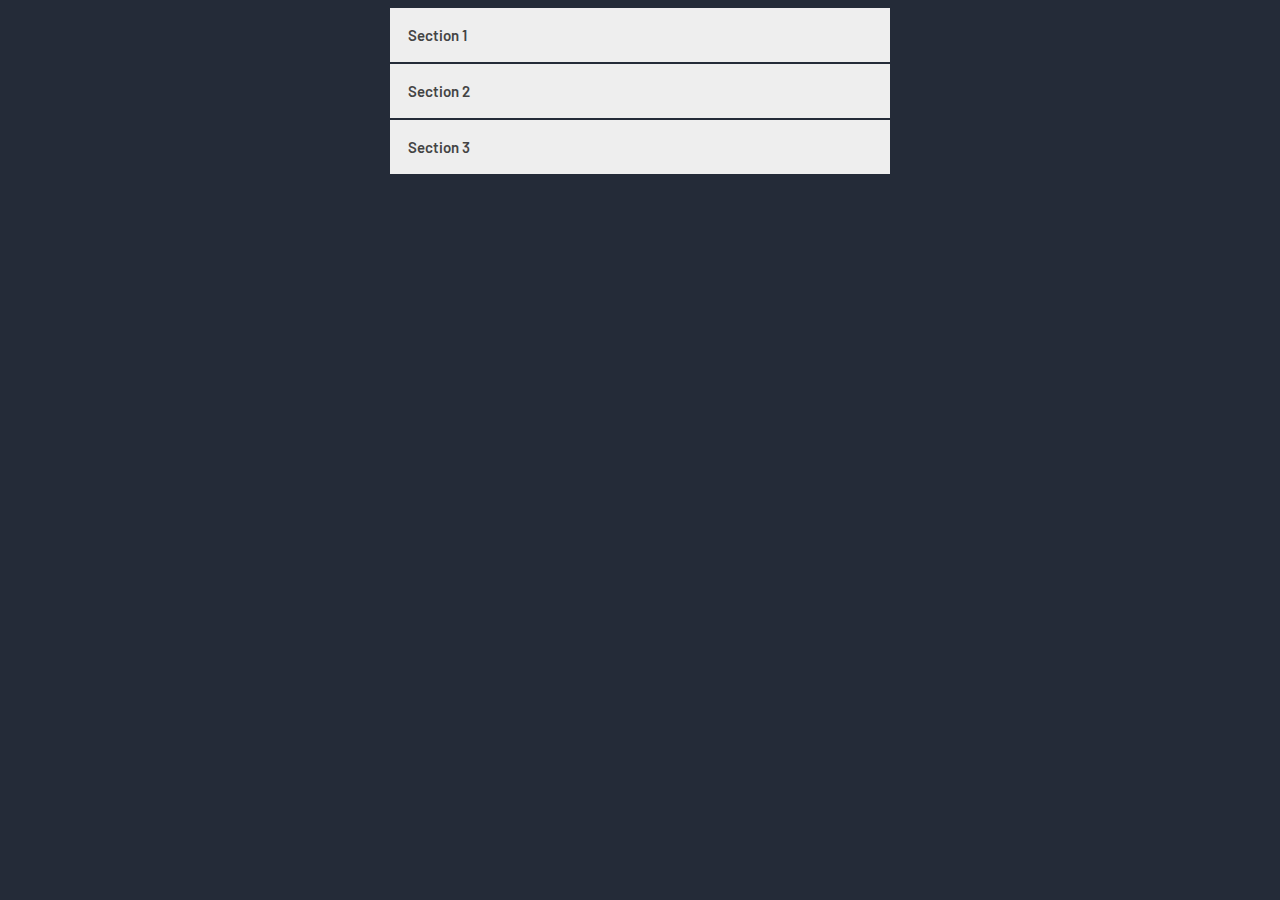
<file: Accordion/index.html>
<!DOCTYPE html>
<html>

<head>
  <meta charset="UTF-8">
  <meta name="viewport" content="width=device-width, initial-scale=1">
  <title>Buddha UI Kit - Accordion</title>
  <link rel="stylesheet" href="https://use.fontawesome.com/releases/v5.6.3/css/all.css" integrity="sha384-UHRtZLI+pbxtHCWp1t77Bi1L4ZtiqrqD80Kn4Z8NTSRyMA2Fd33n5dQ8lWUE00s/"
    crossorigin="anonymous">
  <link href="https://fonts.googleapis.com/css?family=Barlow:400,500,600,700,800" rel="stylesheet">
  <link rel="stylesheet" href="style.css" type="text/css">
</head>

<body>
  <div class="accordion">

    <button class="tab">Section 1</button>
    <div class="content">
        <p>Sed ut perspiciatis unde omnis iste natus error sit 
          voluptatem accusantium doloremque laudantium, totam rem 
          aperiam, eaque ipsa quae ab illo inventore veritatis et 
          quasi architecto beatae vitae dicta sunt explicabo.</p>
    </div><!-- .content -->

    <button class="tab">Section 2</button>
    <div class="content">
        <p>Itaque earum rerum hic tenetur a sapiente delectus, ut aut 
          reiciendis voluptatibus maiores alias consequatur aut 
          perferendis doloribus asperiores repellat.</p>
    </div><!-- .content -->

    <button class="tab">Section 3</button>
    <div class="content">
        <p>Ut enim ad minima veniam, quis nostrum exercitationem 
          ullam corporis suscipit laboriosam, nisi ut aliquid ex ea 
          commodi consequatur? Quis autem vel eum iure reprehenderit 
          qui in ea voluptate velit esse quam nihil molestiae 
          consequatur, vel illum qui dolorem eum fugiat quo voluptas 
          nulla pariatur?</p><!-- .content -->
    </div>

  </div><!-- .accordion -->

  </button>
  <script src="script.js"></script>
</body>

</html>
</file>
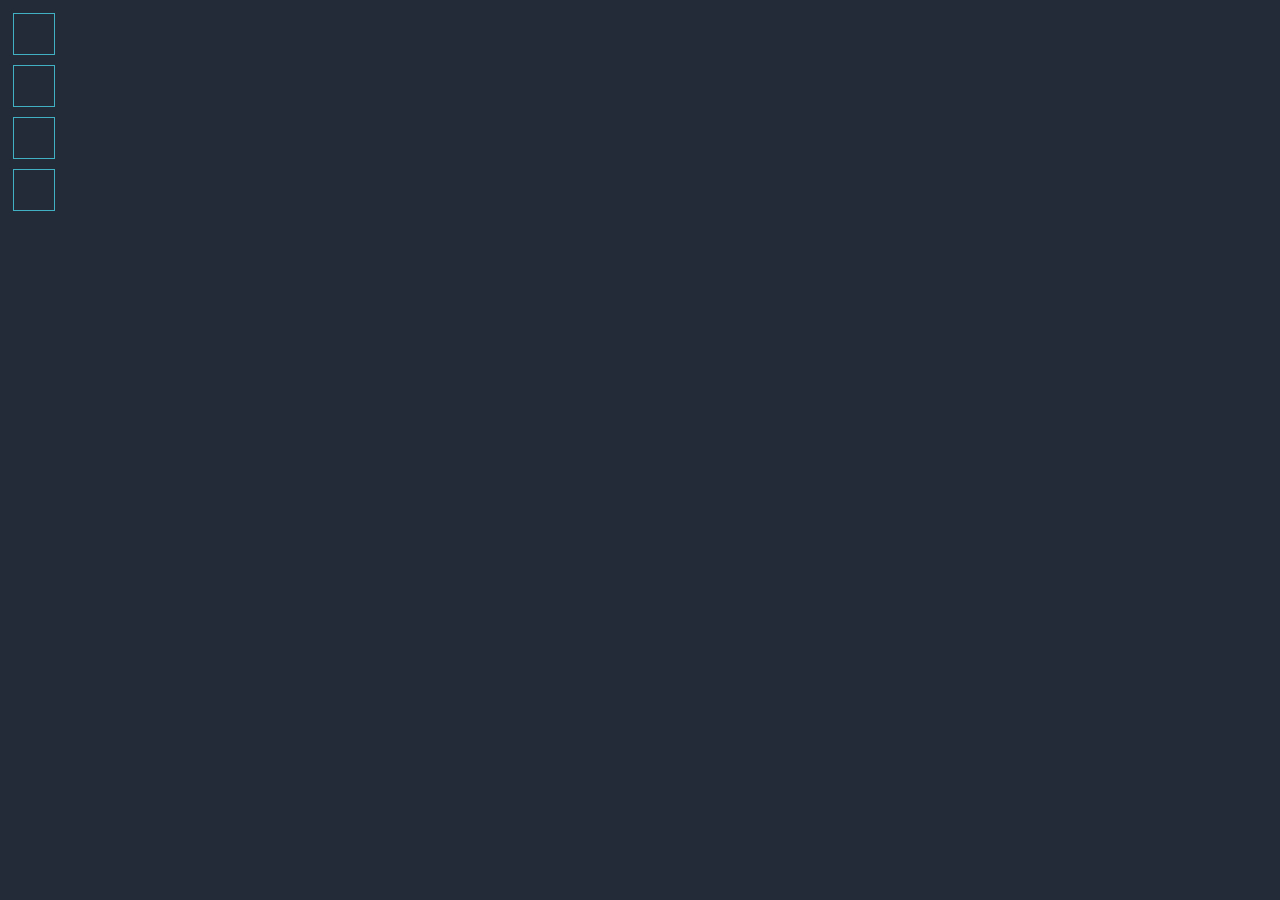
<file: Buttons-Social-Media/index.html>
<!DOCTYPE html>
<html>

<head>
  <meta charset="UTF-8">
  <meta name="viewport" content="width=device-width, initial-scale=1">
  <title>Buddha UI Kit - Buttons</title>
  <link rel="stylesheet" href="https://use.fontawesome.com/releases/v5.6.3/css/all.css" integrity="sha384-UHRtZLI+pbxtHCWp1t77Bi1L4ZtiqrqD80Kn4Z8NTSRyMA2Fd33n5dQ8lWUE00s/"
    crossorigin="anonymous">
  <link href="https://fonts.googleapis.com/css?family=Barlow:400,500,600,700,800" rel="stylesheet">
  <link rel="stylesheet" href="style.css" type="text/css">
</head>

<body>

  <section class="icons">
    <a href="#" class="btn">
        <i class="fas fa-at fa-fw"></i>
        <span class="btn--text">Email</span>
    </a>

    <a href="#" class="btn">
        <i class="fab fa-facebook-f fa-fw"></i>
        <span class="btn--text">Facebook</span>
    </a>

    <a href="#" class="btn">
        <i class="fab fa-instagram fa-fw"></i>
        <span class="btn--text">Instagram</span>
    </a>

    <a href="#" class="btn">
        <i class="fab fa-twitter fa-fw"></i>
        <span class="btn--text">Twitter</span>
    </a>
  </section>
</body>

</html>
</file>
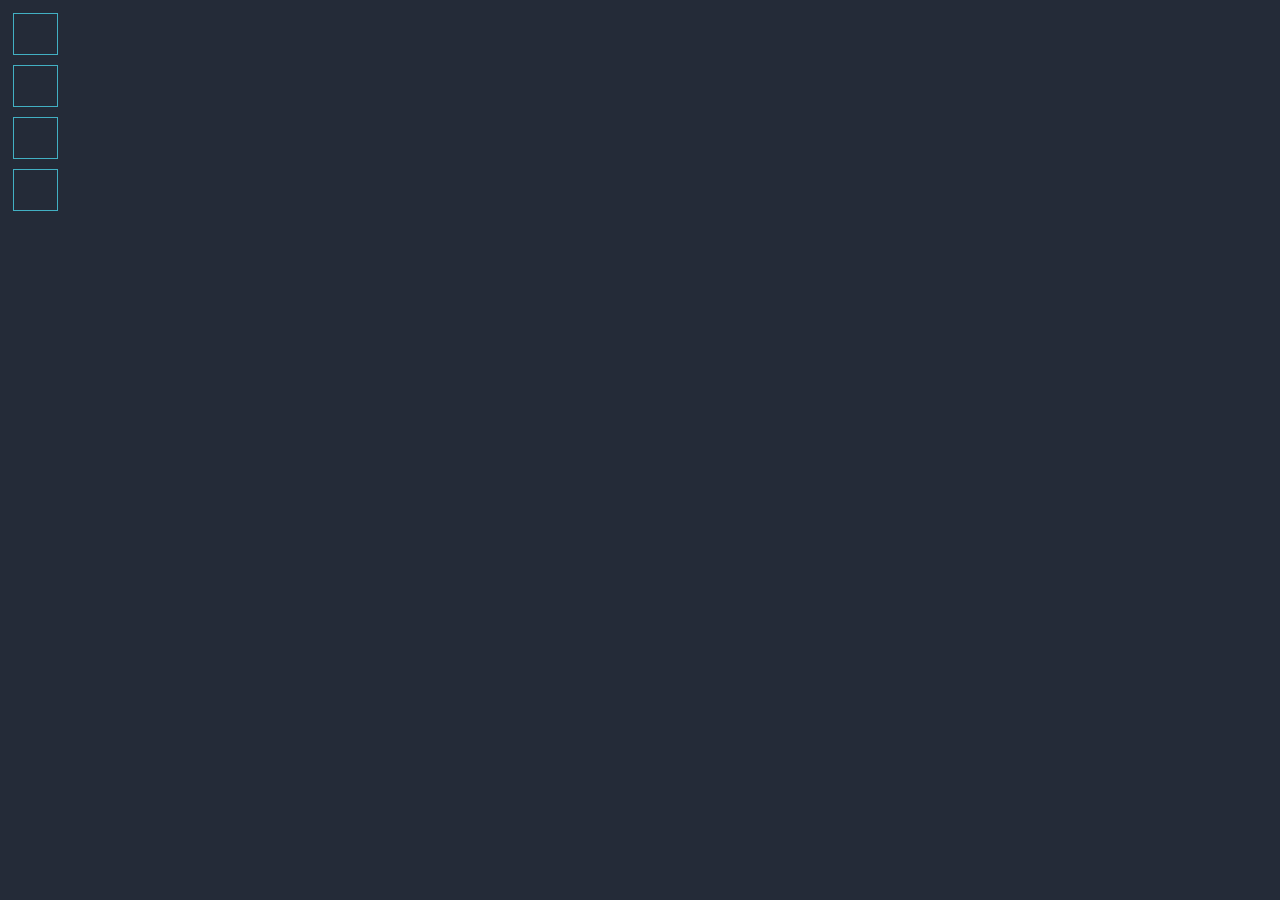
<file: Buttons/index.html>
<!DOCTYPE html>
<html>

<head>
  <meta charset="UTF-8">
  <meta name="viewport" content="width=device-width, initial-scale=1">
  <title>Buddha UI Kit - Buttons</title>
  <link rel="stylesheet" href="https://use.fontawesome.com/releases/v5.6.3/css/all.css" integrity="sha384-UHRtZLI+pbxtHCWp1t77Bi1L4ZtiqrqD80Kn4Z8NTSRyMA2Fd33n5dQ8lWUE00s/"
    crossorigin="anonymous">
  <link href="https://fonts.googleapis.com/css?family=Varela+Round" rel="stylesheet">
  <link rel="stylesheet" href="style.css" type="text/css">
</head>

<body>

  <section class="icons">
    <a href="#" class="btn">
        <i class="fas fa-at fa-fw"></i>
        <span class="btn--text">Email</span>
    </a>

    <a href="#" class="btn">
        <i class="fab fa-facebook-f fa-fw"></i>
        <span class="btn--text">Facebook</span>
    </a>

    <a href="#" class="btn">
        <i class="fab fa-instagram fa-fw"></i>
        <span class="btn--text">Instagram</span>
    </a>

    <a href="#" class="btn">
        <i class="fab fa-twitter fa-fw"></i>
        <span class="btn--text">Twitter</span>
    </a>
  </section>
</body>

</html>
</file>
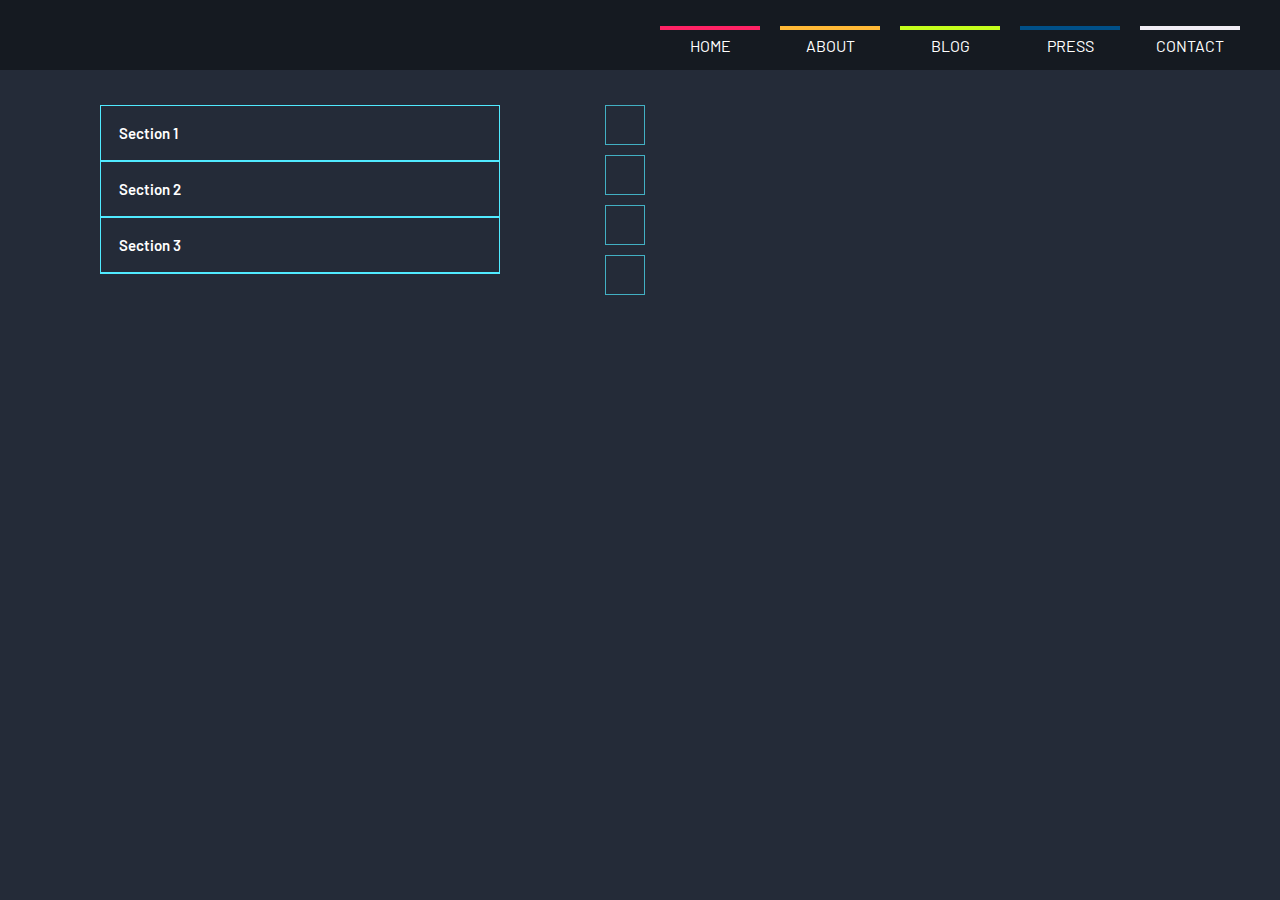
<file: Demo/index.html>
<!DOCTYPE html>
<html>

<head>
  <meta charset="UTF-8">
  <meta name="viewport" content="width=device-width, initial-scale=1">
  <title>Buddha UI Kit - Responsive Nav</title>
  <link rel="stylesheet" href="https://use.fontawesome.com/releases/v5.6.3/css/all.css" integrity="sha384-UHRtZLI+pbxtHCWp1t77Bi1L4ZtiqrqD80Kn4Z8NTSRyMA2Fd33n5dQ8lWUE00s/"
    crossorigin="anonymous">
  <link href="https://fonts.googleapis.com/css?family=Barlow:400,500,600,700,800" rel="stylesheet">
  <link rel="stylesheet" href="style.css" type="text/css">
  <link rel="stylesheet" href="responsive-nav-style.css" type="text/css">
  <link rel="stylesheet" href="buttons-social-media-style.css" type="text/css">
  <link rel="stylesheet" href="accordion-style.css" type="text/css">
</head>

<body>

  <nav>
    <input type="checkbox" id="nav">
    <label for="nav">
      <span></span>
      <span></span>
      <span></span>
    </label>
    <ul class="menu">
      <li class="red">Home</li>
      <li class="orange">About</li>
      <li class="green">Blog</li>
      <li class="blue">Press</li>
      <li class="white">Contact</li>
    </ul>
  </nav>

  <div class="demo-zone">
  
    <!---Accordion ==================== -->
    <div class="accordion">

      <button class="tab">Section 1</button>
      <div class="content">
        <p>Sed ut perspiciatis unde omnis iste natus error sit
          voluptatem accusantium doloremque laudantium, totam rem
          aperiam, eaque ipsa quae ab illo inventore veritatis et
          quasi architecto beatae vitae dicta sunt explicabo.</p>
      </div><!-- .content -->

      <button class="tab">Section 2</button>
      <div class="content">
        <p>Itaque earum rerum hic tenetur a sapiente delectus, ut aut
          reiciendis voluptatibus maiores alias consequatur aut
          perferendis doloribus asperiores repellat.</p>
      </div><!-- .content -->

      <button class="tab">Section 3</button>
      <div class="content">
        <p>Ut enim ad minima veniam, quis nostrum exercitationem
          ullam corporis suscipit laboriosam, nisi ut aliquid ex ea
          commodi consequatur? Quis autem vel eum iure reprehenderit
          qui in ea voluptate velit esse quam nihil molestiae
          consequatur, vel illum qui dolorem eum fugiat quo voluptas
          nulla pariatur?</p><!-- .content -->
      </div>

    </div><!-- .accordion -->

    <!-- Buttons Social Media ==================== -->
    <section class="section-social-media-icons">
        <a href="#" class="btn-social-media">
          <i class="fas fa-at fa-fw"></i>
          <span class="btn--text">Email</span>
        </a>
  
        <a href="#" class="btn-social-media">
          <i class="fab fa-facebook-f fa-fw"></i>
          <span class="btn--text">Facebook</span>
        </a>
  
        <a href="#" class="btn-social-media">
          <i class="fab fa-instagram fa-fw"></i>
          <span class="btn--text">Instagram</span>
        </a>
  
        <a href="#" class="btn-social-media">
          <i class="fab fa-twitter fa-fw"></i>
          <span class="btn--text">Twitter</span>
        </a>
      </section><!-- .section-social-media-icons -->
      
  </div><!-- .demo-zone -->

  <script src="script.js"></script>
</body>

</html>
</file>
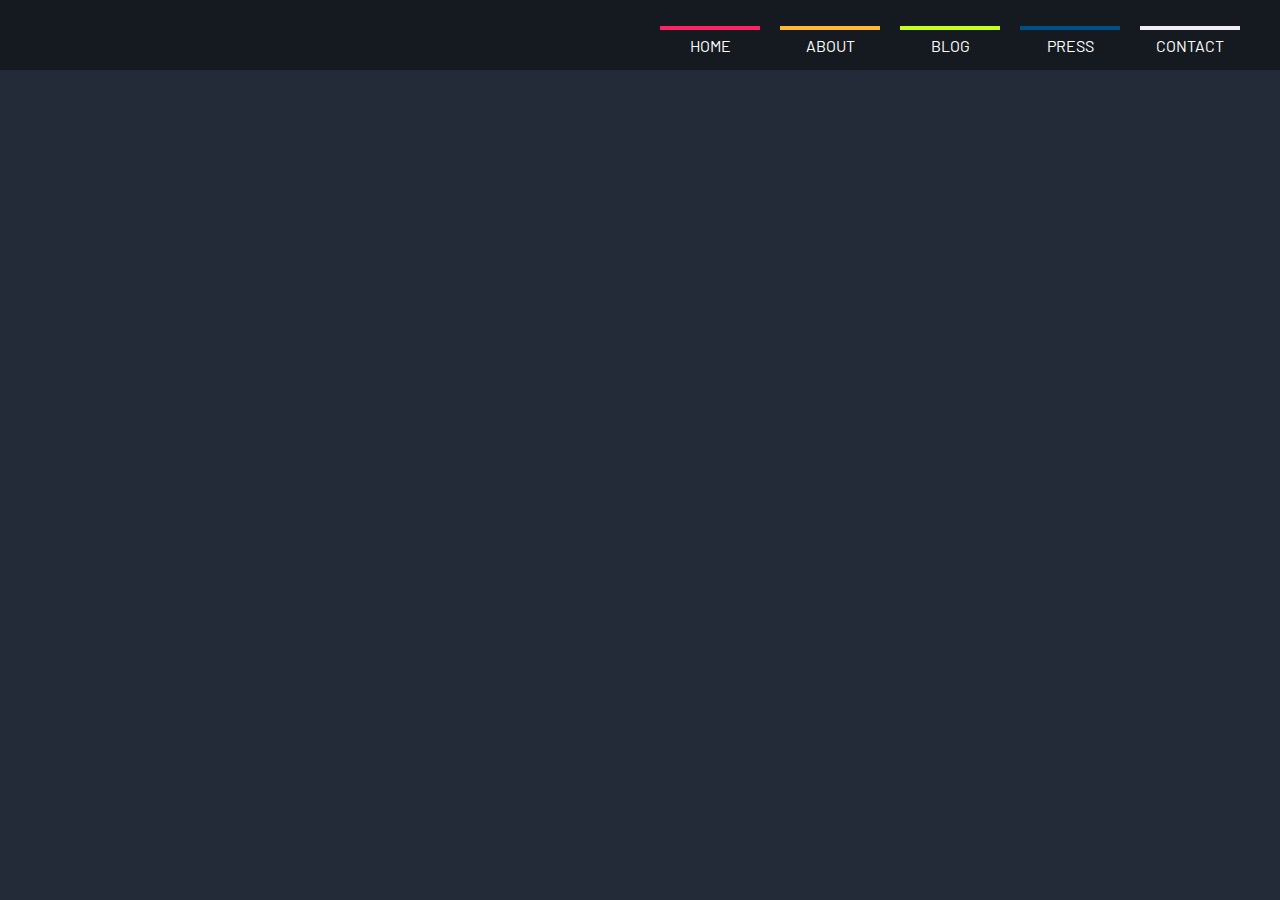
<file: Responsive-Nav/index.html>
<!DOCTYPE html>
<html>

<head>
  <meta charset="UTF-8">
  <meta name="viewport" content="width=device-width, initial-scale=1">
  <title>Buddha UI Kit - Responsive Nav</title>
  <link rel="stylesheet" href="https://use.fontawesome.com/releases/v5.6.3/css/all.css" integrity="sha384-UHRtZLI+pbxtHCWp1t77Bi1L4ZtiqrqD80Kn4Z8NTSRyMA2Fd33n5dQ8lWUE00s/"
    crossorigin="anonymous">
  <link href="https://fonts.googleapis.com/css?family=Barlow:400,500,600,700,800" rel="stylesheet">
  <link rel="stylesheet" href="style.css" type="text/css">
</head>

<body>

  <nav>
    <!-- <h2 class="brand">Brand</h3> -->
      <input type="checkbox" id="nav">
      <label for="nav">
        <span></span>
        <span></span>
        <span></span>
      </label>
      <ul class="menu">
        <li class="red">Home</li>
        <li class="orange">About</li>
        <li class="green">Blog</li>
        <li class="blue">Press</li>
        <li class="white">Contact</li>
      </ul>
  </nav>

</body>

</html>
</file>
<file: Accordion/style.css>
body {
  background-color: #242B38;
  font-family: 'Barlow', sans-serif;
}

.accordion {
  margin: 0 auto;
  max-width: 500px;
}

.tab {
  font-family: 'Barlow', sans-serif;
  font-weight: 600;
  background-color: #eee;
  color: #444;
  font-size: 20px;
  margin-bottom: 2px;
  cursor: pointer;
  padding: 18px;
  width: 100%;
  border: none;
  text-align: left;
  font-size: 15px;
  transition: all 0.4s;
}

.tab:active {
  transform: translateY(3px);
}

.active, .tab:hover {
  background-color: #ccc;  
}

.tab:after {
  font-family: "Font Awesome 5 Free";
  content: '\f0fe';
  color: #777;
  float: right;
  margin-left: 5px;
}

.active:after {
  font-family: "Font Awesome 5 Free";
  content: '\f146';
}

.content {
  padding: 0 18px;
  background-color: white;
  max-height: 0;
  overflow: hidden;
  transition: max-height 0.2s ease-out;
}
</file>
<file: Buttons-Social-Media/style.css>
body {
  background-color: #242B38;
  font-family: 'Barlow', sans-serif;
}

.icons {
  display: flex;
  flex-direction: column;
}

.icon {
  width: 70px;
}

.btn {
  position: relative;
  display: inline-block;
  padding: 10px;
  margin: 5px;
  height: 20px;
  border: 1px solid #50EAFF;
  color: #50EAFF;
  text-decoration: none;
  font-size: 15px;
  transition: width .8s;
  width: 20px;
  opacity: .7;
}

.btn--text {
  position: absolute;
  overflow: hidden;
  left: 100%;
  right: 0;
  transition: ease .5s;
}

.btn:hover {
  width: 110px;
  background-color: rgba(0, 0, 0, 0.151);
  opacity: 1;
}

.btn:hover .btn--text {
  left: 40px;
}
</file>
<file: Buttons/style.css>
body {
  background-color: #242B38;
  font-family: 'Varela Round', sans-serif;
}

.icons {
  display: flex;
  flex-direction: column;
}

.icon {
  width: 70px;
}

.btn {
  position: relative;
  display: inline-block;
  padding: 10px;
  margin: 5px;
  height: 20px;
  border: 1px solid #50EAFF;
  color: #50EAFF;
  text-decoration: none;
  font-size: 18px;
  transition: width .8s;
  width: 23px;
  opacity: .7;
}

.btn--text {
  position: absolute;
  overflow: hidden;
  left: 100%;
  right: 0;
}

.btn:hover {
  width: 120px;
  background-color: rgba(0, 0, 0, 0.151);
  opacity: 1;
}

.btn:hover .btn--text {
  left: 40px;
}
</file>
<file: Demo/style.css>
.demo-zone {
  display: flex;
  margin: 0 auto;
}

.section-social-media-icons {
  display: flex;
  flex-direction: column;
  margin-top: 100px;
}

.accordion {
  margin-top: 105px;
  margin-left: 100px;
  margin-right: 100px;
}
</file>
<file: Demo/responsive-nav-style.css>
/* Responsive styling credit: https://codepen.io/Hudson_Taylor11/pen/mWpXzY */

* {
  box-sizing: border-box;
  margin: 0;
  padding: 0;
}

html, body { height: 100%; }

body {
  font-family: 'Barlow', sans-serif;
  color: white;
  background-color: #242B38;
}

h1 {
  margin-top: 110px;
  font-size: 2.5em;
  text-align: center;
}

nav {
  position: fixed;
  top: 0;
  padding: 20px;
  width: 100%;
  height: 70px;
  background: #151A21;
  z-index: 100;
}

nav h2 {
  display: inline;
}

.menu {
  position: relative;
  margin-top: 6px;
  display: flex;
  justify-content: flex-end;
  align-content: center;
  list-style-type: none;
  transition: top 0.5s cubic-bezier(0.3, 0.1, 0.3, 0.85);
  z-index: 1;
}

.menu li {
  /* display: inline; */
  margin-right: 20px;
  padding: 6px;
  width: 100px;
  text-align: center;
  cursor: pointer;
  text-transform: uppercase;
  transition: all ease-in .2s;
}

.menu li:hover {
  font-weight: 600;
  background-color: #CCD6E2;
  color: #151A21;
}

.red {
  border-top: 4px solid rgb(255, 35, 101);
}

.orange {
  border-top: 4px solid rgb(255, 185, 54);
}

.green {
  border-top: 4px solid #C5FF1C;
}

.blue {
  border-top: 4px solid #005088;
}

.white {
  border-top: 4px solid rgb(241, 237, 245);
}

input[type=checkbox] {
  position: absolute;
  top: -9999px;
  left: -9999px;
}

nav label {
  position: absolute;
  display: none;
  top: 0;
  right: 0;
  height: 69px;
  width: 70px;
  background: #151A21;
  cursor: pointer;
  z-index: 2;
}

nav > label > span {
  display: block;
  margin: 4px auto;
  height: 4px;
  width: 25px;
  border-radius: 1px;
  background: white;
  transition: 0.5s;
}

nav > label > span:nth-child(1) {
  margin-top: 25px;
}

input[type=checkbox]:checked ~ .menu {
  top: 0;
}

input[type=checkbox]:checked ~ label span {
  background: #fff;
}

input[type=checkbox]:checked ~ label span:nth-child(1) {
  transform: translateY(8px) rotate(45deg);
}

input[type=checkbox]:checked ~ label span:nth-child(2) {
  opacity: 0;
}

input[type=checkbox]:checked ~ label span:nth-child(3) {
  transform: translateY(-8px) rotate(-45deg);
}

@media (max-width: 768px) {
  .menu {
    position: absolute;
    display: flex;
    flex-direction: column;
    align-items: center;
    justify-content: center;
    margin: 0;
    top: -100vh;
    left: 0;
    height: 100vh;
    width: 100%;
    background: #151A21;
  }
  
  .menu li {
    margin: 20px;
    width: 260px;
    padding: 10px;
    font-size: 1.5em;
    color: #fff;
  }
  
  nav label {
    display: block;
  }
  
}
</file>
<file: Demo/buttons-social-media-style.css>
body {
  background-color: #242B38;
  font-family: 'Barlow', sans-serif;
}

.icons {
  display: flex;
  flex-direction: column;
}

.icon {
  width: 70px;
}

.btn-social-media {
  position: relative;
  display: inline-block;
  padding: 10px;
  margin: 5px;
  height: 40px;
  border: 1px solid #50EAFF;
  color: #50EAFF;
  text-decoration: none;
  font-size: 15px;
  transition: width .8s;
  width: 40px;
  opacity: .7;
}

.btn--text {
  position: absolute;
  overflow: hidden;
  left: 100%;
  right: 0;
  transition: ease .5s;
}

.btn-social-media:hover {
  width: 130px;
  background-color: rgba(0, 0, 0, 0.151);
  opacity: 1;
}

.btn-social-media:hover .btn--text {
  left: 40px;
}
</file>
<file: Demo/accordion-style.css>
.accordion {
  /* margin: 0 auto; */
  max-width: 400px;
}

.tab {
  font-family: 'Barlow', sans-serif;
  font-weight: 600;
  color: white;
  font-size: 20px;
  background-color: #242B38;
  border: 1px solid #50EAFF;
  cursor: pointer;
  padding: 18px;
  width: 100%;
  text-align: left;
  font-size: 15px;
  transition: all 0.4s;
}

.tab:active {
  transform: translateY(3px);
}

.active, .tab:hover {
  background-color: rgba(0, 0, 0, 0.151);
}

.tab:after {
  font-family: "Font Awesome 5 Free";
  content: '\f0fe';
  color: #50EAFF;
  float: right;
  margin-left: 5px;
}

.active:after {
  font-family: "Font Awesome 5 Free";
  content: '\f146';
}

.content {
  padding: 0 18px;
  color: white;
  font-size: 14px;
  background-color: rgba(80, 235, 255, 0.075);
  border-left: 1px solid #50EAFF;
  border-right: 1px solid #50EAFF;
  max-height: 0;
  overflow: hidden;
  transition: max-height 0.2s ease-out;
}

.content p {
  padding: 16px 0;
}

.content:last-child {
  border-bottom: 1px solid #50EAFF;
}
</file>
<file: Responsive-Nav/style.css>
/* Responsive styling credit: https://codepen.io/Hudson_Taylor11/pen/mWpXzY */

* {
  box-sizing: border-box;
  margin: 0;
  padding: 0;
}

html, body { height: 100%; }

body {
  font-family: 'Barlow', sans-serif;
  color: white;
  background-color: #242B38;
}

h1 {
  margin-top: 110px;
  font-size: 2.5em;
  text-align: center;
}

nav {
  position: fixed;
  top: 0;
  padding: 20px;
  width: 100%;
  height: 70px;
  background: #151A21;
}

nav h2 {
  display: inline;
}

.menu {
  position: relative;
  margin-top: 6px;
  display: flex;
  justify-content: flex-end;
  align-content: center;
  list-style-type: none;
  transition: top 0.5s cubic-bezier(0.3, 0.1, 0.3, 0.85);
  z-index: 1;
}

.menu li {
  /* display: inline; */
  margin-right: 20px;
  padding: 6px;
  width: 100px;
  text-align: center;
  cursor: pointer;
  text-transform: uppercase;
  transition: all ease-in .2s;
}

.menu li:hover {
  font-weight: 600;
  background-color: #CCD6E2;
  color: #151A21;
}

.red {
  border-top: 4px solid rgb(255, 35, 101);
}

.orange {
  border-top: 4px solid rgb(255, 185, 54);
}

.green {
  border-top: 4px solid #C5FF1C;
}

.blue {
  border-top: 4px solid #005088;
}

.white {
  border-top: 4px solid rgb(241, 237, 245);
}

input[type=checkbox] {
  position: absolute;
  top: -9999px;
  left: -9999px;
}

nav label {
  position: absolute;
  display: none;
  top: 0;
  right: 0;
  height: 69px;
  width: 70px;
  background: #151A21;
  cursor: pointer;
  z-index: 2;
}

nav > label > span {
  display: block;
  margin: 4px auto;
  height: 4px;
  width: 25px;
  border-radius: 1px;
  background: white;
  transition: 0.5s;
}

nav > label > span:nth-child(1) {
  margin-top: 25px;
}

input[type=checkbox]:checked ~ .menu {
  top: 0;
}

input[type=checkbox]:checked ~ label span {
  background: #fff;
}

input[type=checkbox]:checked ~ label span:nth-child(1) {
  transform: translateY(8px) rotate(45deg);
}

input[type=checkbox]:checked ~ label span:nth-child(2) {
  opacity: 0;
}

input[type=checkbox]:checked ~ label span:nth-child(3) {
  transform: translateY(-8px) rotate(-45deg);
}

@media (max-width: 768px) {
  .menu {
    position: absolute;
    display: flex;
    flex-direction: column;
    align-items: center;
    justify-content: center;
    margin: 0;
    top: -100vh;
    left: 0;
    height: 100vh;
    width: 100%;
    background: #151A21;
  }
  
  .menu li {
    margin: 20px;
    width: 260px;
    padding: 10px;
    font-size: 1.5em;
    color: #fff;
  }
  
  nav label {
    display: block;
  }
  
}
</file>
